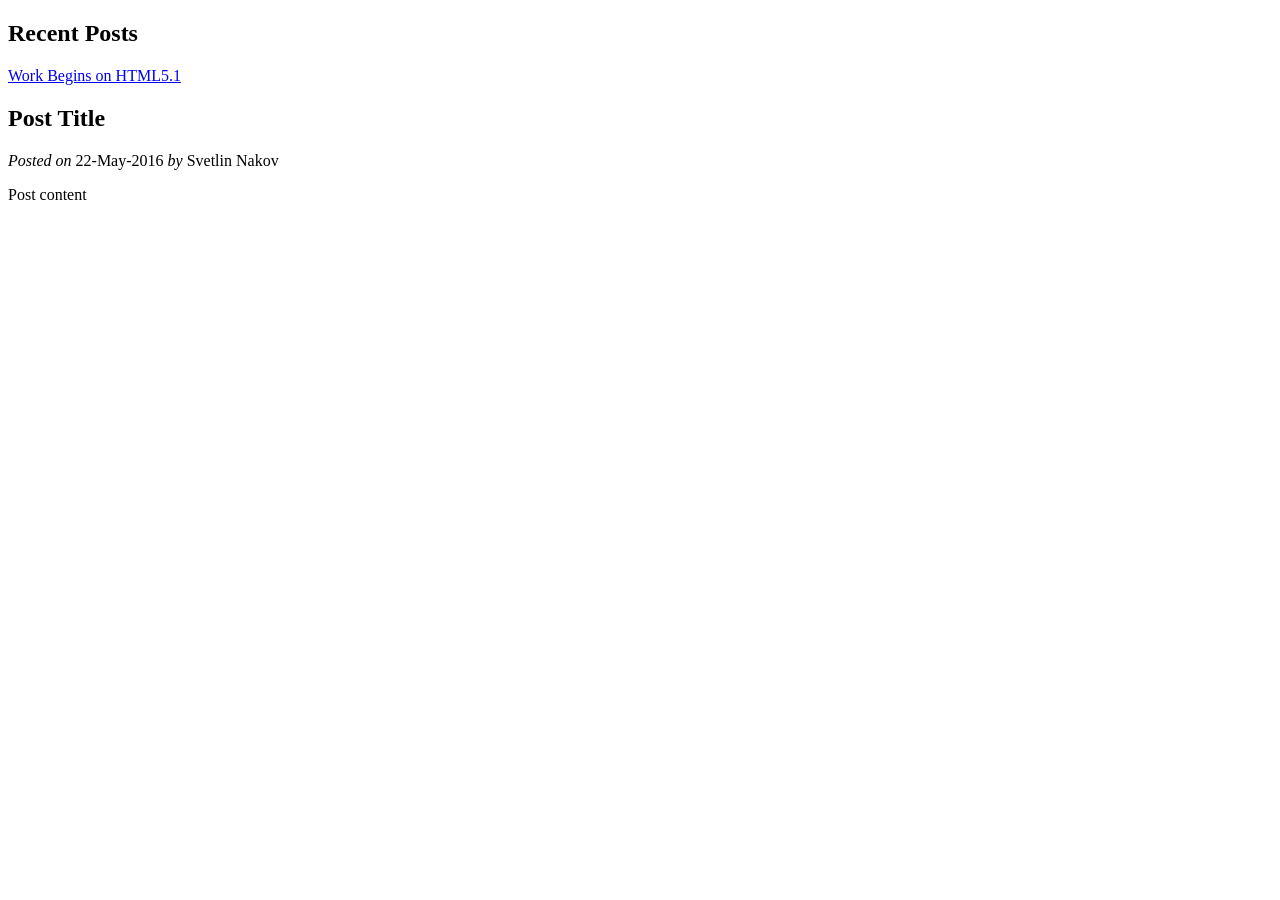
<file: 01-mvc-blog/src/main/resources/templates/index.html>
<!DOCTYPE html>
<html xmlns:th="http://www.thymeleaf.org">

<head th:replace="layout :: site-head">
    <title>Spring MVC Blog</title>
</head>

<body>

<header th:replace="layout :: site-header" />

<aside>
<h2>Recent Posts</h2>
<a href="#" th:each="p : ${latest5posts}" th:text="${p.title}" th:href="@{/posts/view/{id}/(id=${p.id})}">Work Begins on HTML5.1</a>
</aside>

<main id="posts">
    <article th:each="p : ${latest3posts}">
      <h2 class="title" th:text="${p.title}">Post Title</h2>
      <div class="date">
        <i>Posted on</i>
        <span th:text="${#temporals.format(p.date, 'dd-MMM-yyyy')}">22-May-2016</span>
        <span th:if="${p.author}" th:remove="tag">
          <i>by</i>
          <span th:text="${p.author.fullName != null ?
                        p.author.fullName : p.author.username}">Svetlin Nakov</span>
        </span>
      </div>
      <p class="content" th:utext="${p.body}">Post content</p>
    </article>
</main>

<footer th:replace="layout :: site-footer" />
</body>

</html>
</file>
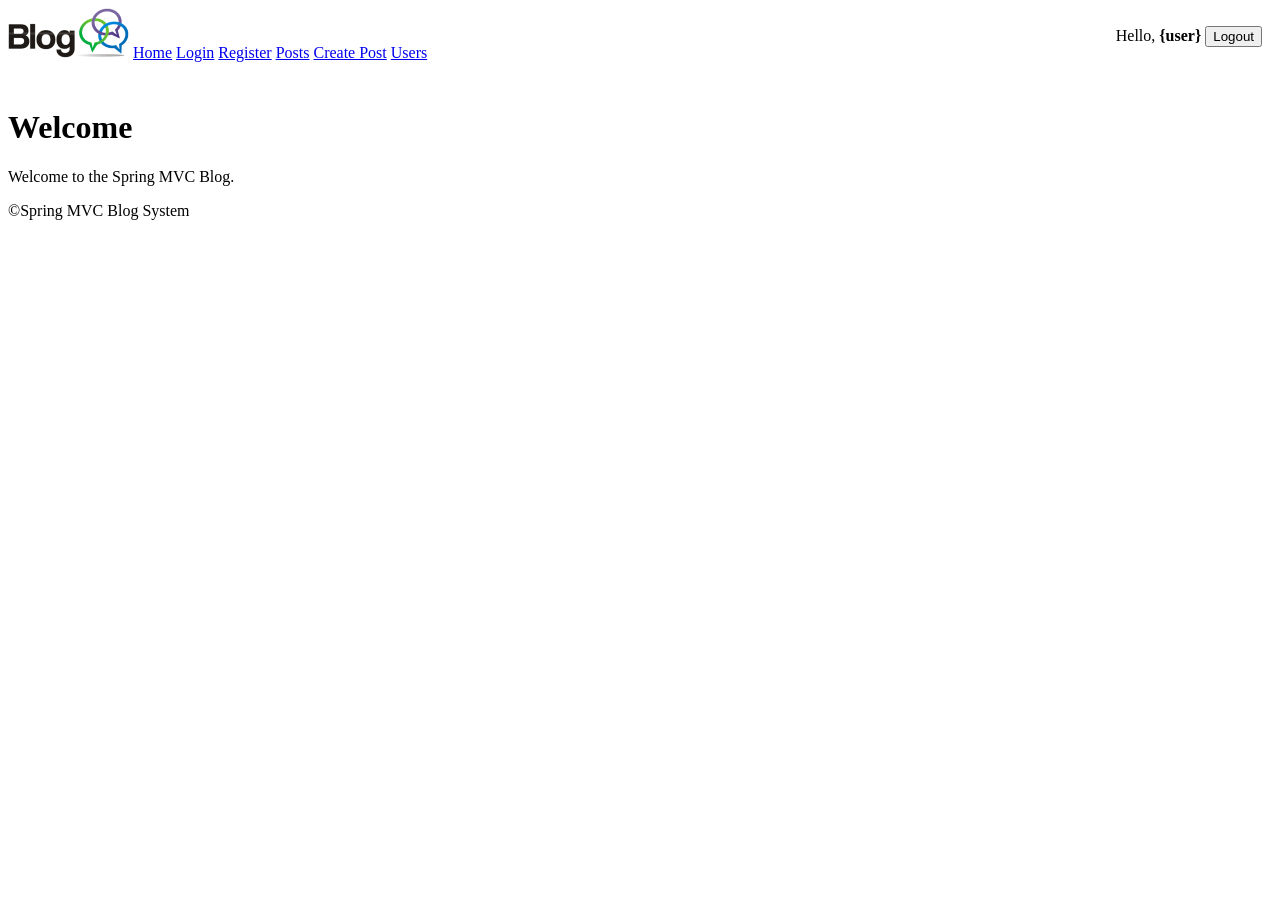
<file: 01-mvc-blog/src/main/resources/templates/layout.html>
<DOCTYPE html>
<html xmlns:th="http://thymeleaf.org">

<head th:fragment="site-head" th:remove="tag">
	<meta charset="UTF-8" />
	<link rel="stylesheet" href="../public/css/styles.css" th:href="@{/css/styles.css}" />
	<link rel="icon" href="../public/img/favicon.ico" th:href="@{/img/favicon.ico}" />
	<script src="../public/js/jquery-3.1.0.min.js" th:src="@{/js/jquery-3.1.0.min.js}"></script>
	<script src="../public/js/blog-scripts.js" th:src="@{/js/blog-scripts.js}"></script>
</head>

<body>
	<header th:fragment="site-header" th:remove="tag">
		<header>
			<a href="index.html" th:href="@{/}"><img src="../public/img/site-logo.png" th:src="@{/img/site-logo.png}" /></a>
			<a href="index.html" th:href="@{/}">Home</a>
			<a href="users/login.html" th:href="@{/users/login}">Login</a>
			<a href="users/register.html" th:href="@{/users/register}">Register</a>
			<a href="posts/index.html" th:href="@{/posts}">Posts</a>
			<a href="posts/create.html" th:href="@{/posts/create}">Create Post</a>
			<a href="users/index.html" th:href="@{/users}">Users</a>
			<div id="logged-in-info">
				<span>Hello, <b>{user}</b></span>
				<form method="post" th:action="@{users/logout}">
					<input type="submit" value="Logout" />
				</form>			
			</div>
		</header>
		
		<ul id="messages" th:with="notifyMessages=${session[T(com.jmunoz.blog.services.NotificationServiceImpl).NOTIFY_MSG_SESSION_KEY]}">
			<li th:each="msg : ${notifyMessages}" th:text="${msg.text}"
           		th:class="${#strings.toLowerCase(msg.type)}">
	      	</li>
	      	<span th:if="${notifyMessages}" th:remove="all" th:text="${#session.removeAttribute(
          		T(com.jmunoz.blog.services.NotificationServiceImpl).NOTIFY_MSG_SESSION_KEY)}"></span>		
		</ul>
	</header>
	<h1>Welcome</h1>
	<p>Welcome to the Spring MVC Blog.</p>
	<footer th:fragment="site-footer">&copy;Spring MVC Blog System </footer>
</body>

</html>
</file>
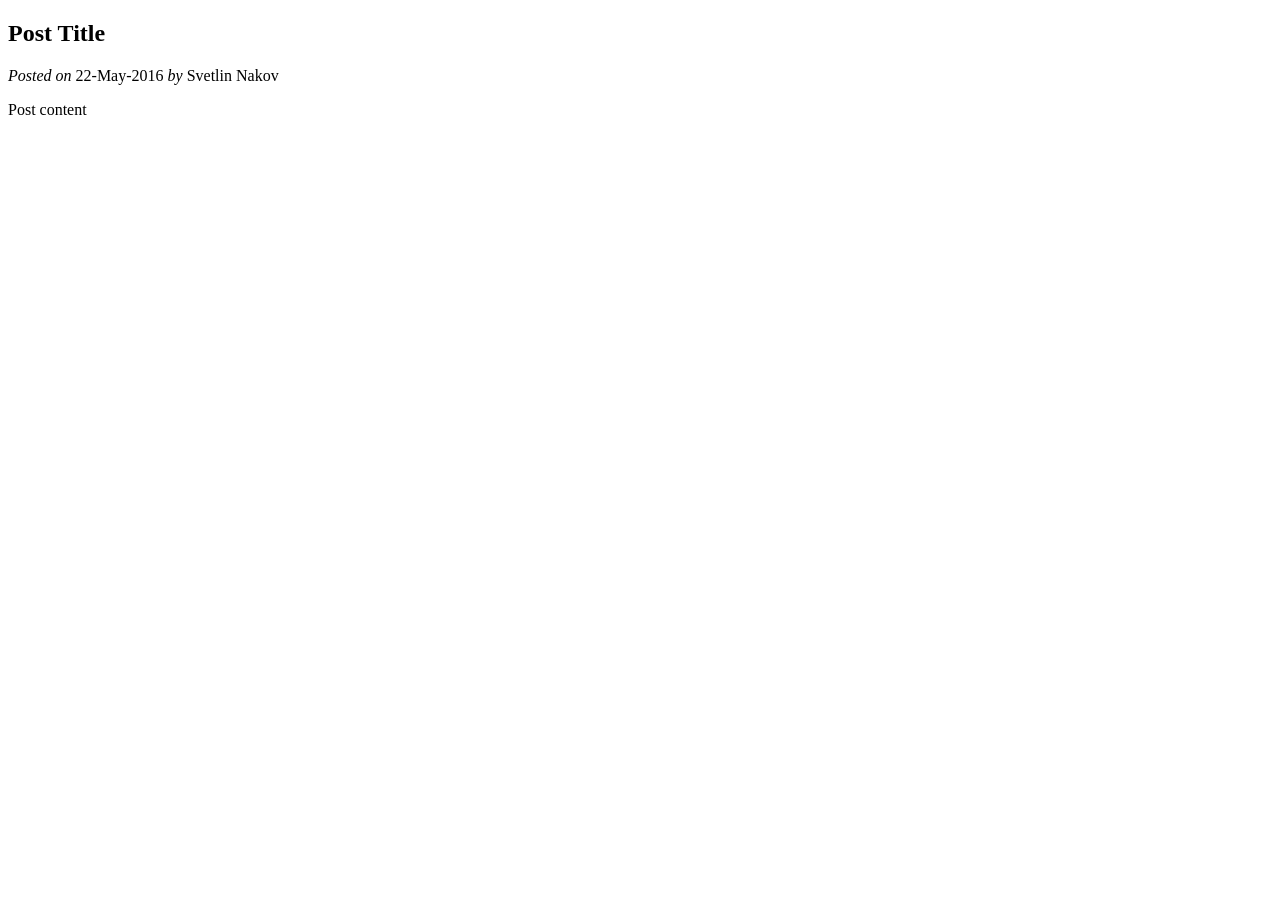
<file: 01-mvc-blog/src/main/resources/templates/posts/view.html>
<!DOCTYPE html>
<html xmlns:th="http://www.thymeleaf.org">

<head th:replace="layout :: site-head">
    <title th:text="${post.title}">View Post</title>
</head>

<body>

<header th:replace="layout :: site-header" />

<main id="posts">
  <article>
    <h2 class="title" th:text="${post.title}">Post Title</h2>
    <div class="date">
    <i>Posted on</i>
    <span th:text="${#temporals.format(post.date, 'dd-MMM-yyyy')}">22-May-2016</span>
        <span th:if="${post.author}" th:remove="tag">
        <i>by</i>
        <span th:text="${post.author.fullName != null ?
                         post.author.fullName : post.author.username}">Svetlin Nakov</span>
        </span>
    </div>
    <p class="content" th:utext="${post.body}">Post content</p>
  </article>
</main>

<footer th:replace="layout :: site-footer" />

</body>

</html>
</file>
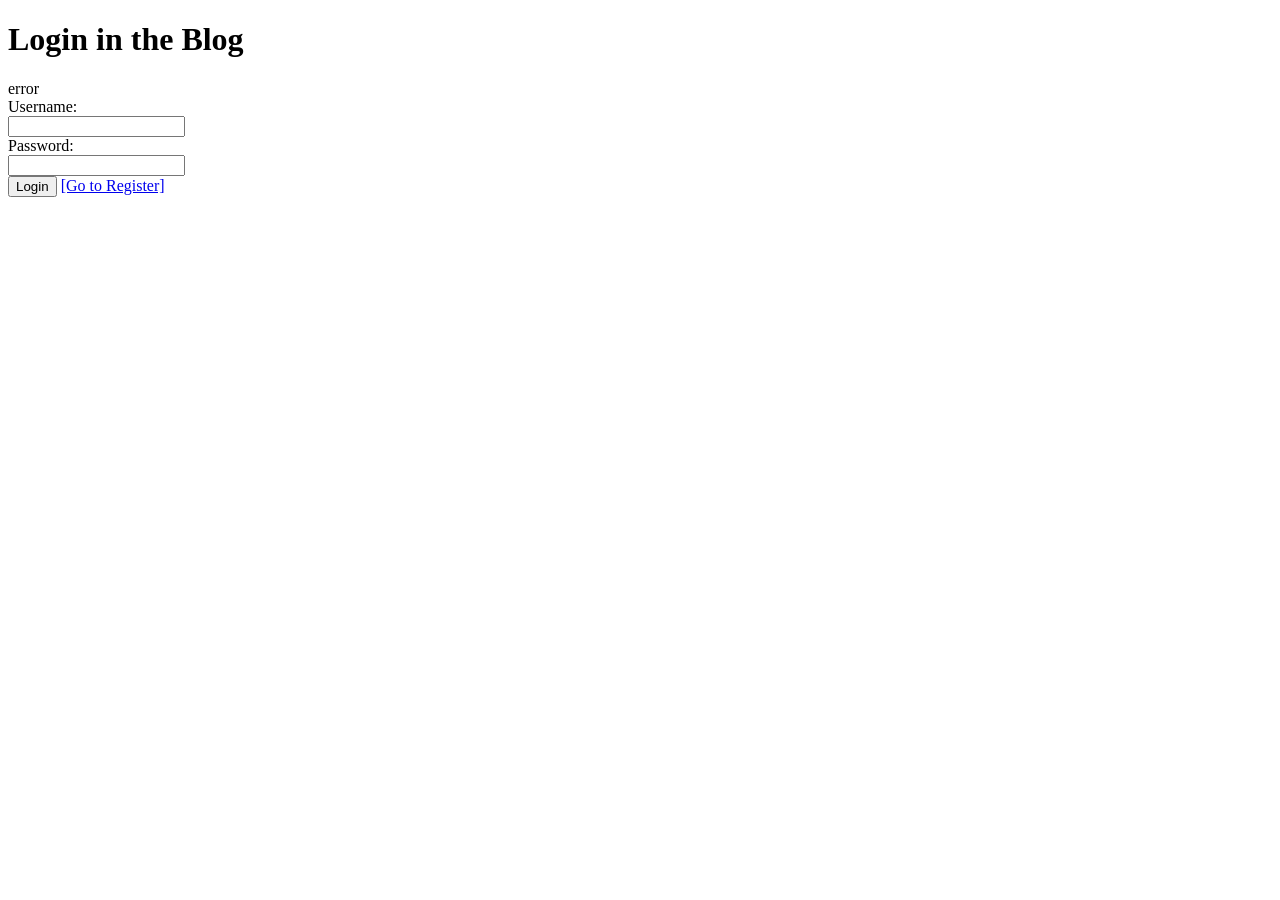
<file: 01-mvc-blog/src/main/resources/templates/users/login.html>
<!DOCTYPE html>
<html xmlns:th="http://www.thymeleaf.org">

<head th:replace="layout :: site-head">
  <title>Login</title>
</head>

<body>

	<header th:replace="layout :: site-header" />
	
	<h1>Login in the Blog</h1>
	
	<div th:if="${param.error != null}" class="alert alert-danger" th:text="${session[SPRING_SECURITY_LAST_EXCEPTION]}">error</div>
	
	<form method="post" action="/users/login">
	  <div><label for="username">Username:</label></div>
	  <input id="username" type="text" name="username" th:value="*{username}" />
	
	  <div><label for="password" th:value="*{username}">Password:</label></div>
	  <input id="password" type="password" name="password" th:value="*{password}" />
	
	  <div><input type="submit" value="Login"/>
	  <a href="register.html" th:href="@{/users/register}">[Go to Register]</a></div>
	</form>
	
	<footer th:replace="layout :: site-footer" />

</body>

</html>
</file>
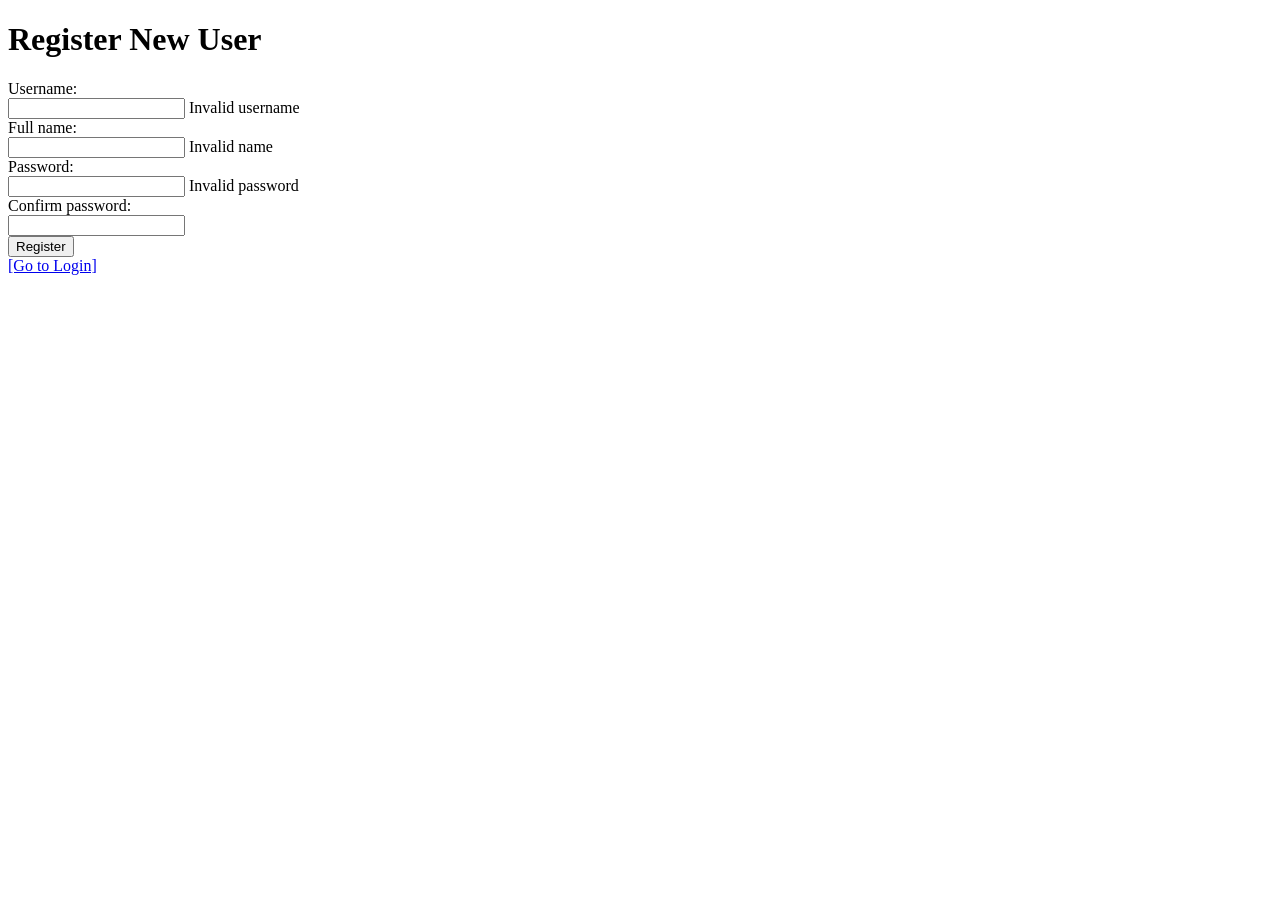
<file: 01-mvc-blog/src/main/resources/templates/users/register.html>
<!DOCTYPE html>
<html xmlns:th="http://www.thymeleaf.org">

<head th:replace="layout :: site-head">
  <title>Login</title>
</head>

<body>

	<header th:replace="layout :: site-header" />
	
	<h1>Register New User</h1>
	
	<form action="#" th:action="@{/users/register}" th:object="${user}" method="post">
		
		<div><label for="username">Username:</label></div>
		<input id="username" type="text" th:field="*{username}" />
		<span class="formError" th:if="${#fields.hasErrors('username')}"
		                                th:errors="*{username}">Invalid username</span>
		                                
		<div><label for="fullName" th:value="*{fullName}">Full name:</label></div>
		<input id="fullName" type="text" th:field="*{fullName}" />
		<span class="formError" th:if="${#fields.hasErrors('fullName')}"
		                                th:errors="*{fullName}">Invalid name</span>
		
		<div><label for="password" th:value="*{password}">Password:</label></div>
		<input id="password" type="password" th:field="*{password}" />
		<span class="formError" th:if="${#fields.hasErrors('password')}"
		                                th:errors="*{password}">Invalid password</span>
		                     
		<div><label for="matchingPassword" th:value="*{matchingPassword}">Confirm password:</label></div>
		<input id="matchingPassword" type="password" th:field="*{matchingPassword}" />
		
		<div><input type="submit" value="Register"/></div>
	</form>
	
	<a href="login.html" th:href="@{/users/login}">[Go to Login]</a>
	
	<footer th:replace="layout :: site-footer" />

</body>

</html>
</file>
